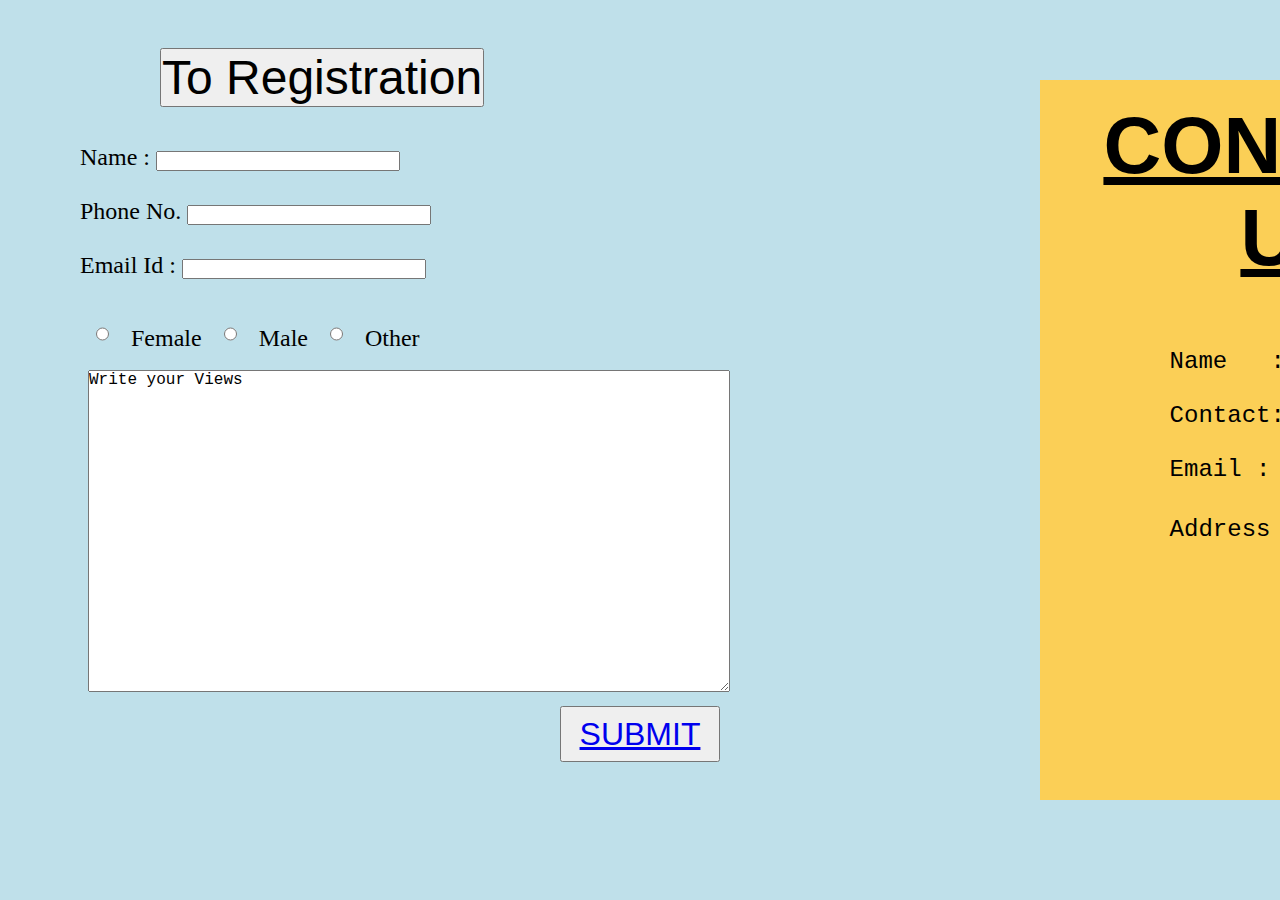
<file: contact.html>
<!DOCTYPE html>
<html lang="en">
<head>
    <meta charset="UTF-8">
    <meta http-equiv="X-UA-Compatible" content="IE=edge">
    <meta name="viewport" content="width=device-width, initial-scale=1.0">
    <title>contact us</title>
    <link rel="stylesheet" href="contact.css">

</head>
<body bgcolor="#bfe0ea">
    <div>
        <div class="bar"> 
            <h1 class="head"><u> CONTACT US</u></h1>
            <pre class="info">
         Name   : Rakesh Sharma

         Contact: 8965433271

         Email : rakesh78gmail.com

         Address :2<sup>nd</sup>Floor,M.G Road New Delhi
            </pre>
        </div>  
    
        <h2 class="regitation"><button style="font-size:3rem;">To Registration</button></h2>
        <form action="/sucess.html" class="register">
            <label for="name">Name :</label>
            <input type="text" style="height: 1rem; width: 15rem;"><br><br>

            <label for="phone no">Phone No.</label>
            <input type="number" style="height: 1rem; width:15rem;"><br><br>

            <label for="email">Email Id :</label>
            <input type="email" style="height: 1rem; width:15rem;"><br><br>

            <input type="radio" id="female"name="gender" value="Female"style="height:1.5rem; margin:1rem" >
            <label for="female">Female</label>

            <input type="radio" id="male"name="gender" value="Male" style="height:1.5rem;margin:1rem; ">
            <label for="male">Male</label>

            <input type="radio" id="other" name="gender"value="Other" style="height:1.5rem; margin:1rem;">
            <label for="other">Other</label><br>

            <textarea style="height: 20rem; width:40rem; margin: 8px; font-size:1rem" name="comment" id="comment" cols="30" rows="10" >Write your Views</textarea><br>
            <button style="font-size: 2rem;width: 10rem; height: 3.5rem; margin-left: 30rem;"><a href="sucess.html" target="_main">SUBMIT</a></button>

        </form>


    </div>  
</body>
</html>
</file>
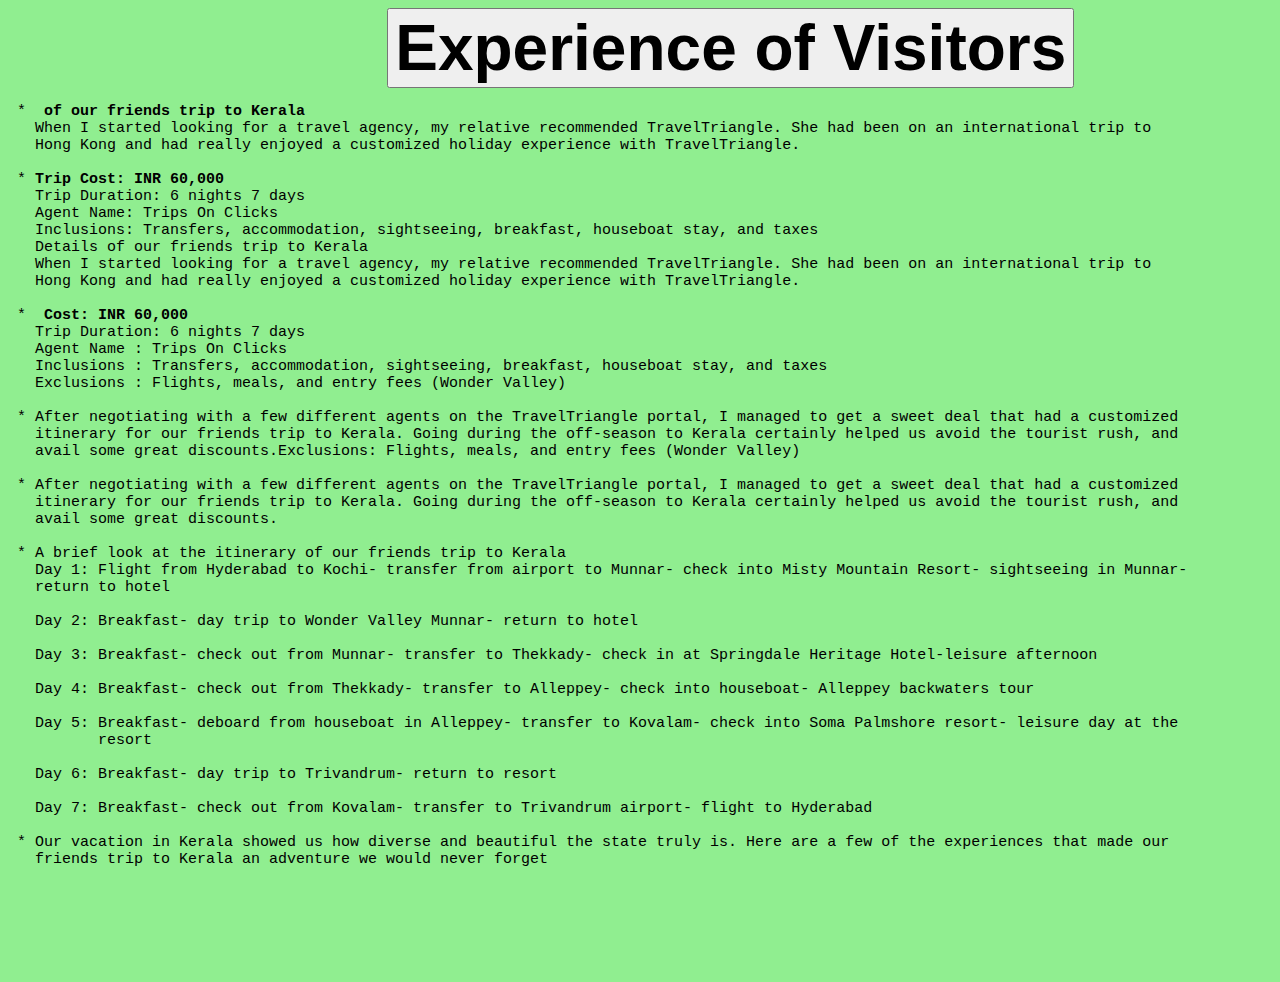
<file: details.html>
<!DOCTYPE html>
<html lang="en">
<head>
    <meta charset="UTF-8">
    <meta http-equiv="X-UA-Compatible" content="IE=edge">
    <meta name="viewport" content="width=device-width, initial-scale=1.0">
    <title>experiences</title>
</head>
<body bgcolor="lightgreen">
    <button style="font-size: 4rem; margin-left:30%;"><b>Experience of Visitors</b></button>
    <pre style="font-size: 15px;">
 * <b> of our friends trip to Kerala</b>
   When I started looking for a travel agency, my relative recommended TravelTriangle. She had been on an international trip to 
   Hong Kong and had really enjoyed a customized holiday experience with TravelTriangle.

 * <b>Trip Cost: INR 60,000</b>
   Trip Duration: 6 nights 7 days
   Agent Name: Trips On Clicks
   Inclusions: Transfers, accommodation, sightseeing, breakfast, houseboat stay, and taxes
   Details of our friends trip to Kerala
   When I started looking for a travel agency, my relative recommended TravelTriangle. She had been on an international trip to 
   Hong Kong and had really enjoyed a customized holiday experience with TravelTriangle.
  
 * <b> Cost: INR 60,000</b>
   Trip Duration: 6 nights 7 days
   Agent Name : Trips On Clicks
   Inclusions : Transfers, accommodation, sightseeing, breakfast, houseboat stay, and taxes
   Exclusions : Flights, meals, and entry fees (Wonder Valley)
  
 * After negotiating with a few different agents on the TravelTriangle portal, I managed to get a sweet deal that had a customized 
   itinerary for our friends trip to Kerala. Going during the off-season to Kerala certainly helped us avoid the tourist rush, and 
   avail some great discounts.Exclusions: Flights, meals, and entry fees (Wonder Valley)

 * After negotiating with a few different agents on the TravelTriangle portal, I managed to get a sweet deal that had a customized 
   itinerary for our friends trip to Kerala. Going during the off-season to Kerala certainly helped us avoid the tourist rush, and 
   avail some great discounts.

 * A brief look at the itinerary of our friends trip to Kerala
   Day 1: Flight from Hyderabad to Kochi- transfer from airport to Munnar- check into Misty Mountain Resort- sightseeing in Munnar- 
   return to hotel
 
   Day 2: Breakfast- day trip to Wonder Valley Munnar- return to hotel
 
   Day 3: Breakfast- check out from Munnar- transfer to Thekkady- check in at Springdale Heritage Hotel-leisure afternoon
 
   Day 4: Breakfast- check out from Thekkady- transfer to Alleppey- check into houseboat- Alleppey backwaters tour
 
   Day 5: Breakfast- deboard from houseboat in Alleppey- transfer to Kovalam- check into Soma Palmshore resort- leisure day at the 
          resort
 
   Day 6: Breakfast- day trip to Trivandrum- return to resort
 
   Day 7: Breakfast- check out from Kovalam- transfer to Trivandrum airport- flight to Hyderabad
 
 * Our vacation in Kerala showed us how diverse and beautiful the state truly is. Here are a few of the experiences that made our 
   friends trip to Kerala an adventure we would never forget
 
 
    </pre>
</body>
</html>
</file>
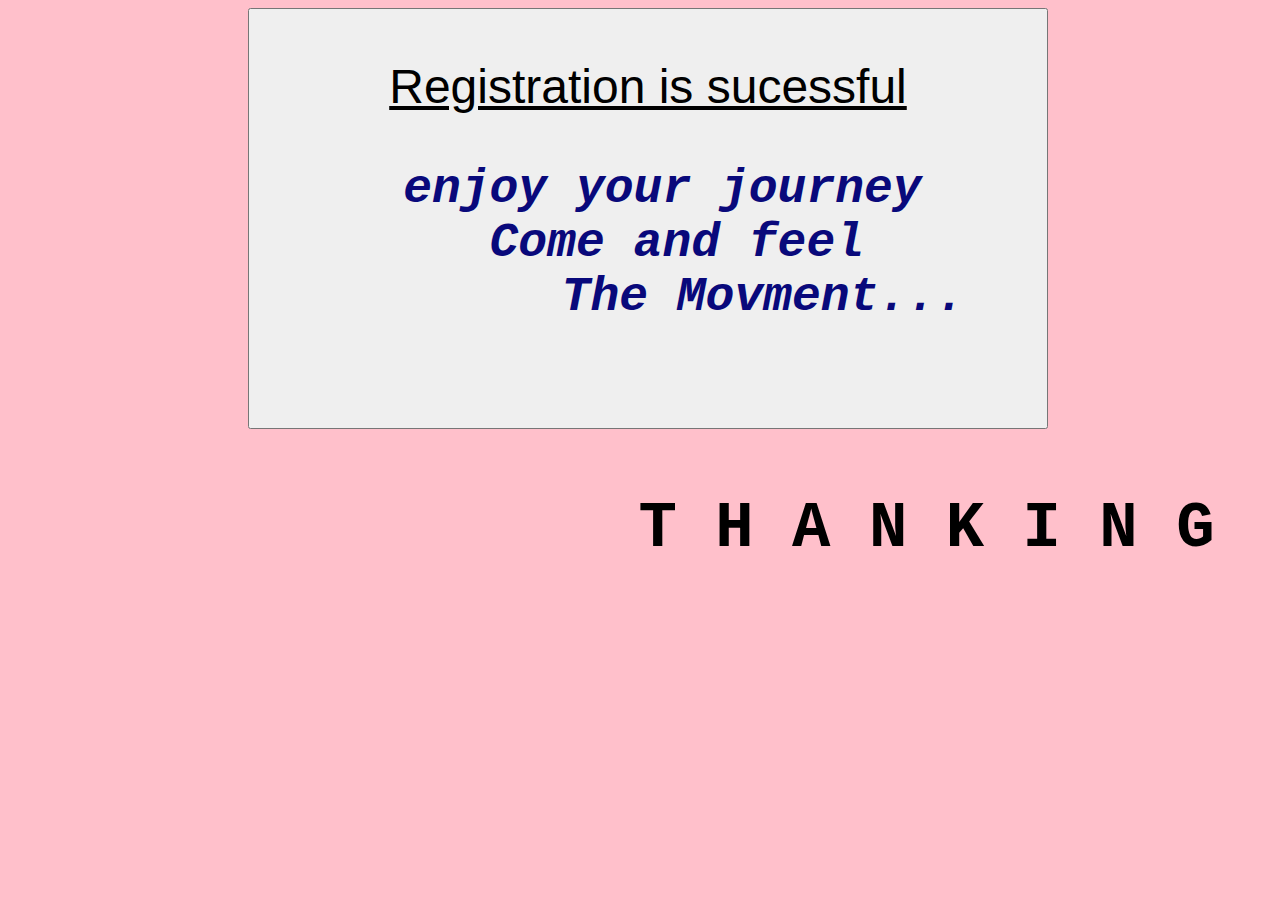
<file: sucess.html>
<!DOCTYPE html>
<html lang="en">
<head>
    <meta charset="UTF-8">
    <meta http-equiv="X-UA-Compatible" content="IE=edge">
    <meta name="viewport" content="width=device-width, initial-scale=1.0">
    <title>Your response</title>
</head>
<body style="background-color: pink;" >
<button style="font-size: 3rem; margin-left: 15rem; width: 50rem;"><p><u> Registration is sucessful</u></p>
        <pre style="color:rgb(9, 9, 123)"><b><i> enjoy your journey
  Come and feel
        The Movment...
    </i></b></pre> 
    </button>
<pre style="font-size: 4rem; margin-left: 25rem;"><b>      T H A N K I N G   Y O U</b></pre>

</body>
</html>
</file>
<file: contact.css>
*{
    padding: 0%;
    margin:0%
}
.bar
{
    position:absolute;
    background: hsl(44, 95%, 66%);
    width: 40%;
    height: 80%;
    margin-left: 65rem;
    margin-top: 5rem;

}
.head
{
    text-align: center;
    font-family:Arial, Helvetica, sans-serif;
    font-size:5rem;
    margin-top: 20px;
}
.regitation
{
    position: absolute;
    margin-left: 10rem;
    margin-top: 3rem;
    
}
.info
{
    position: absolute;
    font-size: 1.5rem;
    margin-top: 4rem;
    margin-left: 0;
    margin-bottom: 20px;
}
/* .piv
{
    width: 30%;
    height: 40px;
    margin-top: 20px;
    margin-left: 20px;
} */
.details
{
    position: absolute;
    font-size: 1.5rem;
    margin-top: -40rem;
    /* margin-right: 0; */
    margin-left: 50%;
    font-family:'Segoe UI', Tahoma, Geneva, Verdana, sans-serif
}
.culture
{
    font-size: 1rem;
    color: rgb(87, 37, 133);
}
.register
{
    position: absolute;
    font-size: 1.5rem;   
    margin-top: 9rem;
    margin-left: 5rem;
}
</file>
